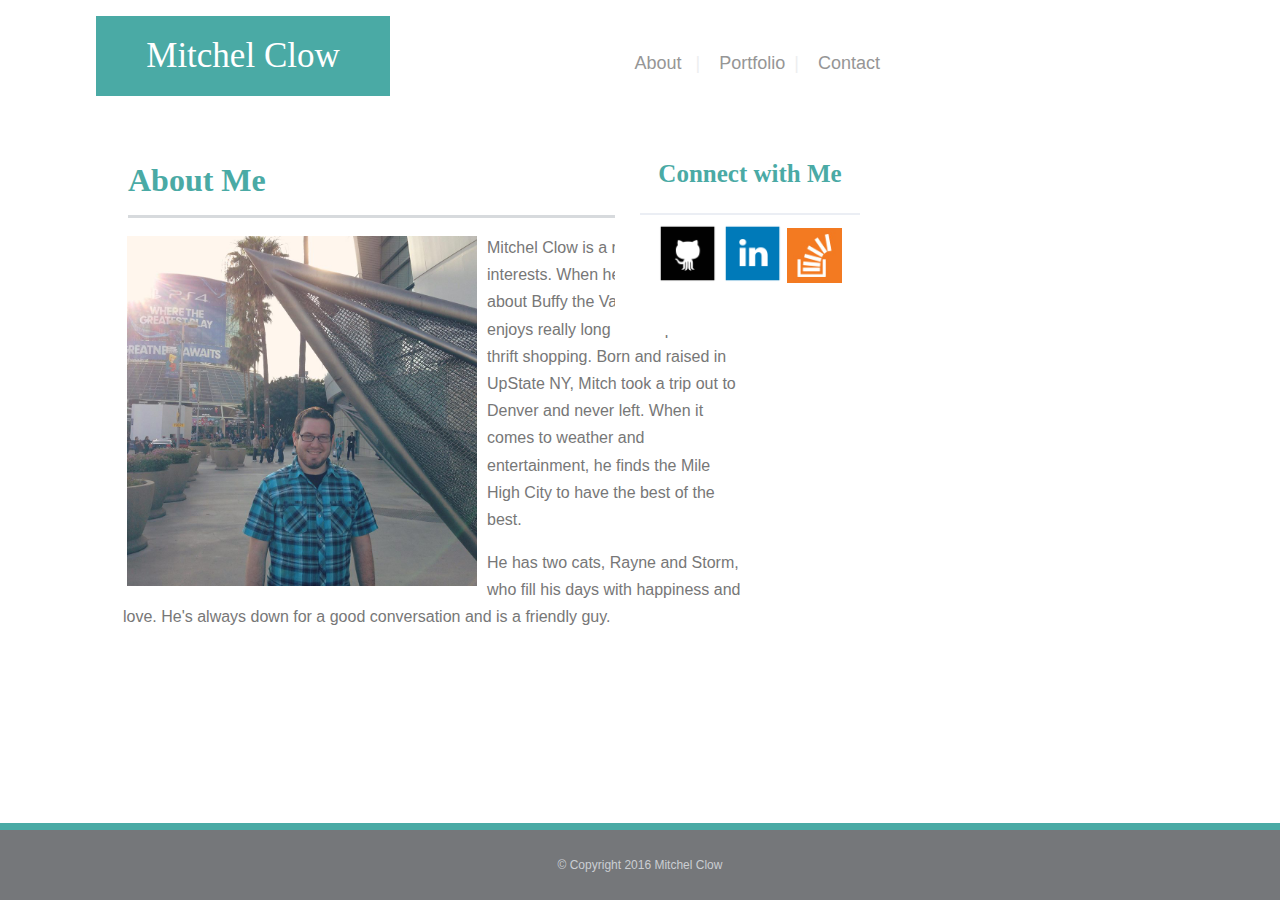
<file: index.html>
<!DOCTYPE html>
<html lang="en-us">

<head>
  <meta charset="UTF-8">
  <title>Mitchel Clow</title>

  <link rel="stylesheet" type="text/css" href="assets/css/style.css">
</head>

<body background="assets/background.png">

<container id="heading">

<header id="header">
  <section id="name">
    Mitchel Clow
  </section>

  <p id="tabs">
<a style="text-decoration:none;" href="index.html">About</a> &ensp;<container class="tube">|</container> &ensp;
<a style="text-decoration:none;" href="portfolio.html">Portfolio</a>&ensp;<container class="tube">|</container> &ensp;
<a style="text-decoration:none;" href="contact.html">Contact</a>
  </p>

</header>

</container>

<container class="roger">
<br>
  
  <h2 id="vick">About Me</h2>
<br>
<br>
<br>
 
<hr class="frank">


    <img id="sally" src="assets\images\profileimage.jpg" alt="water drop" style="width:350px;height:250;">
    
  <section id="jack">
    <p>
    Mitchel Clow is a man of many interests. When he's not podcasting about Buffy the Vampire Slayer, he enjoys really long road trips and thrift shopping. Born and raised in UpState NY, Mitch took a trip out to Denver and never left. When it comes to weather and entertainment, he finds the Mile High City to have the best of the best.
    </p>

    <p>He has two cats, Rayne and Storm, who fill his days with happiness and love. He's always down for a good conversation and is a friendly guy.
    </p>
  </section>

</container>

<container class="chloe">
  <div>
    <h3>Connect with Me</h3>
    
    <hr class="peter">

    <a href="https://github.com/mitchelclow"> <img src="assets/images/githubsecond.png" alt="github" style="width:60px; height:60px;"></a>

    <a href="https://www.linkedin.com/in/mitchelclow/"> <img src="assets/images/linkedinsecond.png" alt="linkedin" style="width:60px; height:60px;"></a>

    <a href="http://stackoverflow.com/users/7865750/mitchel-clow"> <img src="assets/images/stackoverflowsecond.jpg" alt="stackoverflow" style="width:55px; height:55px;"></a>

  </div>
</container>
  

 <container class="bluebar">
</container>

<container class="footer">
<br>
<br>
© Copyright 2016 Mitchel Clow
</container>

<!--   Background patterns from Subtle Patterns https://www.toptal.com/designers/subtlepatterns/ -->
 </body>

 </html>
</file>
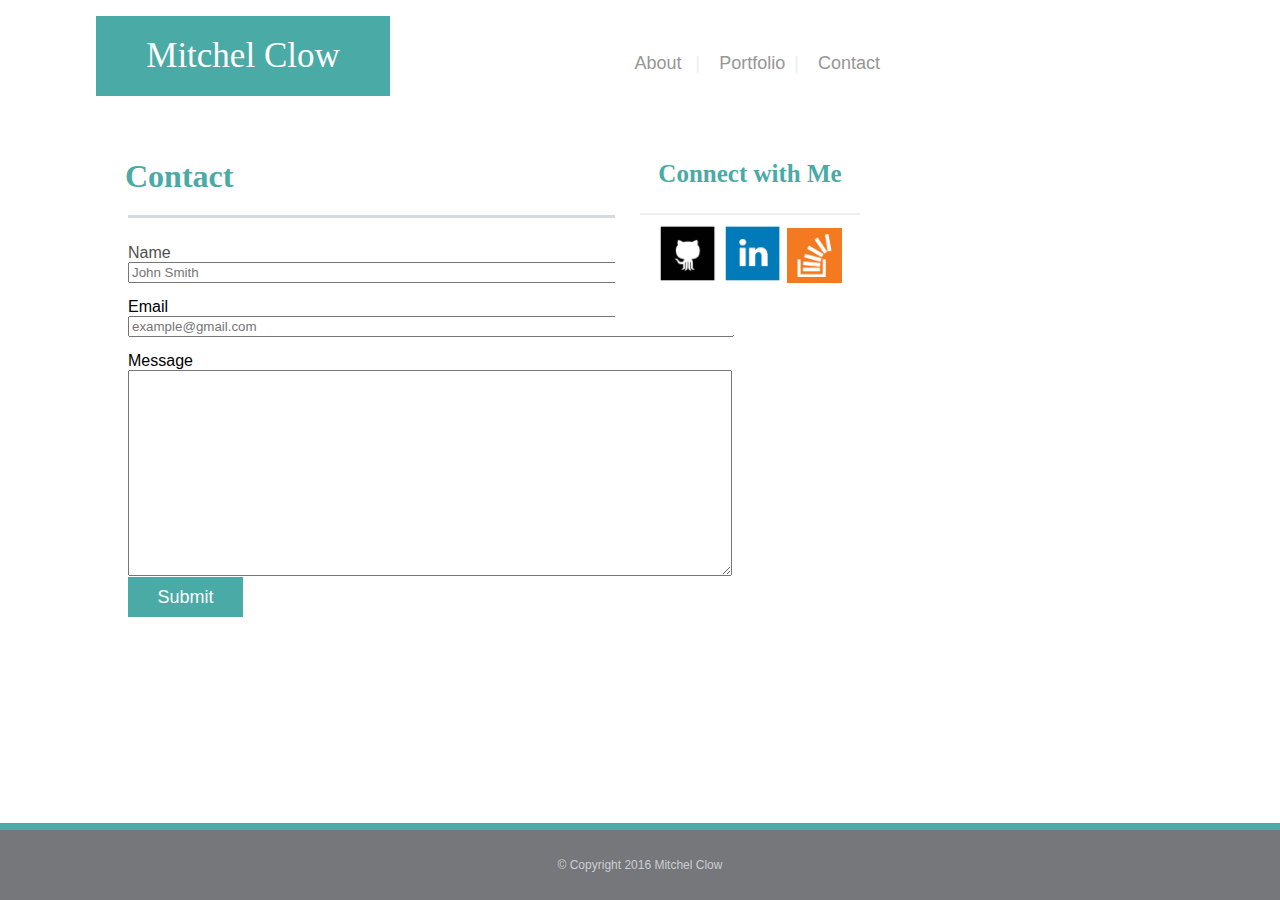
<file: contact.html>
<!DOCTYPE html>
<html lang="en-us">

<head>
  <meta charset="UTF-8">
  <title>Mitchel Clow</title>

<link rel="stylesheet" type="text/css" href="assets/css/style.css">

<style> 
input {
    width: 80%;
}
</style>

</head>

<container id="heading">

<header id="header">
  <section id="name">
    Mitchel Clow
  </section>

  <p id="tabs">
<a style="text-decoration:none;" href="index.html">About</a> &ensp;<container class="tube">|</container> &ensp;
<a style="text-decoration:none;" href="portfolio.html">Portfolio</a>&ensp;<container class="tube">|</container> &ensp;
<a style="text-decoration:none;" href="contact.html">Contact</a>
  </p>

</header>

</container>

<container class="roger">
<br>
  
  <container id="plus">
  <h2>Contact</h2>
  </container>

  <br>
  <br>
  <br>

<hr class="frank">

<br>

  	<div id="container">
  <form action="/action_page.php">

   <!--  <label for="fname">Name</label>
    <br>
    <input type="text" id="fname" name="firstname" placeholder="John Smith"> -->

<container id="dark">
<form>
  <container id="storm">
  <label for="fname">Name</label>
  </container>
  <br>
  <input type="text" id="fname" name="fname" placeholder="John Smith">
</form>
</container>

    <br>
    <br>
    <br>

  <!--   <label for="lname">Email</label>
    <br>
    <input type="text" id="lname" name="lastname" placeholder="example@gmail.com"> -->

    <container id="houses">
<form>
  <label for="fname">Email</label>
  <br>
  <input type="text" id="fname" name="fname" placeholder="example@gmail.com">
</form>
</container>

    <br>
    <br>
    <br>

<container id="waves">

    <label for="subject">Message</label>
    <br>
    <textarea id="subject" name="subject" placeholder=" " style="width:80%; height:200px"></textarea>

</container>

    <br>
    <br>
    <br>
    <br>
    <br>
    <br>
    <br>
    <br>
    <br>
    <br>
    <br>
    <br>
    <br>
    <br>
    <br>

    <container id="german">
    <input type="submit" value="Submit" style="background-color: #4aaaa5; cursor: pointer; border: none; width: 115px; height: 40px; color: white; font-family: 'Arial', 'Helvetica Neue', Helvetica, sans-serif; font-size: 18px">
    </container>

  </form>
</div>

</container>

<container class="chloe">
  <div>
  	<h3>Connect with Me</h3>
  	
    <hr class="peter">

  	<a href="https://github.com/mitchelclow"> <img src="assets/images/githubsecond.png" alt="github" style="width:60px; height:60px;"></a>

    <a href="https://www.linkedin.com/in/mitchelclow/"> <img src="assets/images/linkedinsecond.png" alt="linkedin" style="width:60px; height:60px;"></a>

    <a href="http://stackoverflow.com/users/7865750/mitchel-clow"> <img src="assets/images/stackoverflowsecond.jpg" alt="stackoverflow" style="width:55px; height:55px;"></a>
 	</div>
</container>
  <br>
  <br>
 	<br>


<container class="bluebar">
</container>

<container class="footer">
<br>
<br>
© Copyright 2016 Mitchel Clow
</container>

<!--   Background patterns from Subtle Patterns https://www.toptal.com/designers/subtlepatterns/ -->
 	</body>

 	</html>
</file>
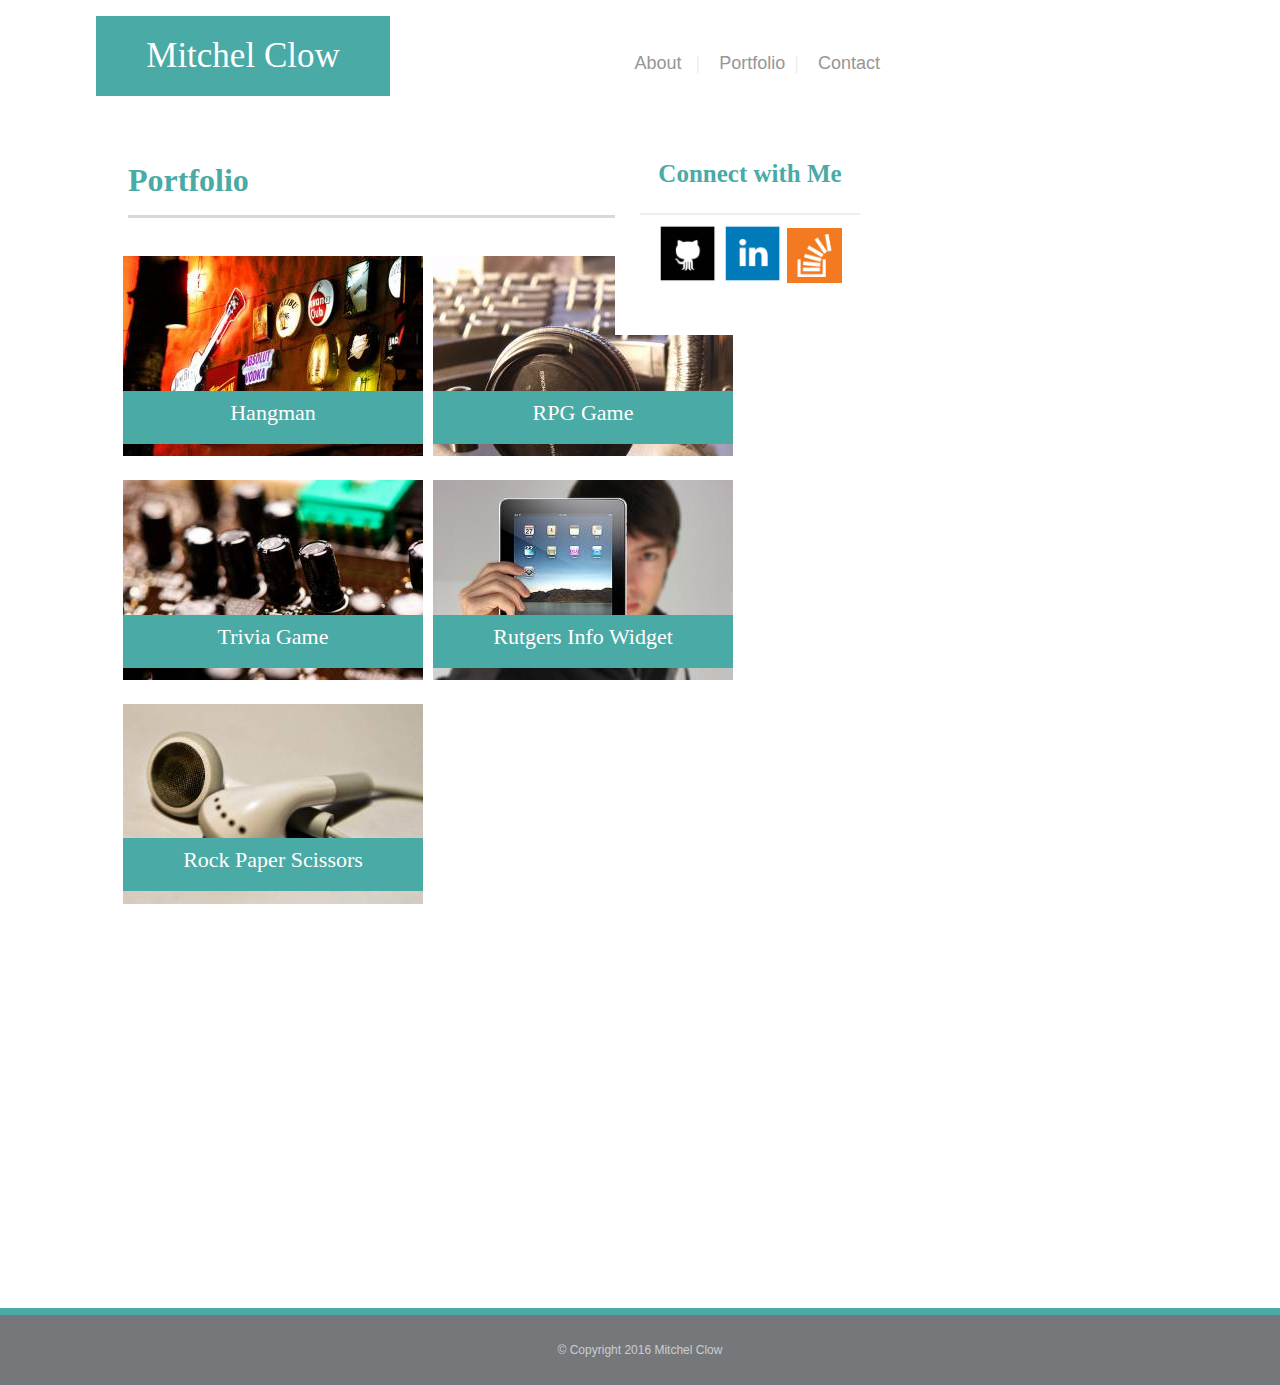
<file: portfolio.html>
<!DOCTYPE html>
<html lang="en-us">

<head>
  <meta charset="UTF-8">
  <title>Mitchel Clow</title>

<link rel="stylesheet" type="text/css" href="assets/css/style.css">

</head>

<body background="assets/background.png">
  
  <container id="heading">

<header id="header">
  <section id="name">
    Mitchel Clow
  </section>

  <p id="tabs">
<a style="text-decoration:none;" href="index.html">About</a> &ensp;<container class="tube">|</container> &ensp;
<a style="text-decoration:none;" href="portfolio.html">Portfolio</a>&ensp;<container class="tube">|</container> &ensp;
<a style="text-decoration:none;" href="contact.html">Contact</a>
  </p>

</header>

</container>

<container class="roger">
<br>
  
  <h2 id="vick">Portfolio</h2>
<br>
<br>
<br>
 
<hr class="frank">

<section id="neon">
  <a href="http://www.google.com"> <img src="assets\images\neon.jpg" alt="neon" style="width:300px; height:200px;"></a>
</section>

<div id="fletcher">
Hangman</div>

<section id="headphones">
  <a href="http://www.youtube.com"> <img src="assets\images\headphones.jpg" alt="headphones" style="width:300px; height:200px;"></a>
</section>

<div id="alone">
RPG Game</div>

<section id="nobs">
  <a href="http://www.aol.com"> <img src="assets\images\nobs.jpg" alt="nobs" style="width:300px; height:200px;"></a>
</section>

<div id="this">
Trivia Game</div>

<section id="ipad">
  <a href="http://www.yahoo.com"> <img src="assets\images\ipad.jpg" alt="ipad" style="width:300px; height:200px;"></a>
</section>

<div id="waiting">
Rutgers Info Widget
</div>

<section id="earbuds">
  <a href="https://www.bing.com/"> <img src="assets\images\earbuds.jpg" alt="earbuds" style="width:300px; height:200px;"></a>
</section>

<div id="flash">
Rock Paper Scissors</div>

<section id="earbuds">
  <img src="assets\images\transparent.png" alt="earbuds" style="width:300px; height:200px;">
</section>

<div id="flash">
Rock Paper Scissors</div>

<section id="earbuds">
  <img src="assets\images\transparent.png" alt="earbuds" style="width:300px; height:100px;">
</section>

<div id="flash">
Rock Paper Scissors</div>

</container>

<container class="chloe">
  <div>
    <h3>Connect with Me</h3>
    
    <hr class="peter">

    <a href="https://github.com/mitchelclow"> <img src="assets/images/githubsecond.png" alt="github" style="width:60px; height:60px;"></a>

    <a href="https://www.linkedin.com/in/mitchelclow/"> <img src="assets/images/linkedinsecond.png" alt="linkedin" style="width:60px; height:60px;"></a>

    <a href="http://stackoverflow.com/users/7865750/mitchel-clow"> <img src="assets/images/stackoverflowsecond.jpg" alt="stackoverflow" style="width:55px; height:55px;"></a>

  </div>
</container>

  
  <container class="ben">
  </container>

  <container class="subscribe">
    <br>
    <br>
  © Copyright 2016 Mitchel Clow
  </container>

</body>
 	</html>
</file>
<file: assets/css/style.css>
.frank {
    border: none;
    height: 3px;
    width: 600px;
    color: #d7dadd;
    background-color: #d7dadd;

}


#name {
	padding: 20px;
	margin-bottom: 20px;
	background: #4aaaa5;
	font-family:'Georgia', 'Times', 'Times New Roman', 'serif';
	color: white;
	font-size: 35px;
	width: 20%;
	text-align: center;
}


#tabs {
position: absolute;
top: 35px;
right: 400px;
font-size: 18px;
}


#heading {
display: inline-block;
  width: 1500px;
  height: 75px;
  margin: 1em;
}

header
{
    padding: 50px
    color: white;
    background-color: #ffffff;
 	margin-top: 0px;
    margin-bottom: 100px;
    margin-right: 150px;
    margin-left: 80px;
}

body {
	background-image: url('http://i.imgur.com/3k8zPNL.png');
	font-style: #777777;
	font-family: 'Arial', 'Helvetica Neue', 'Helvetica', 'sans-serif';
}

#neon {
	float: left;
	margin-top: 30px;
	margin-left: 20px;
	margin-right: 10px;
	margin-bottom: 20px;
}

#headphones {
	float: left;
	margin-top: 30px;
	margin-bottom: 20px;
}

#nobs {
	float: left;
	margin-left: 20px;
	margin-right: 10px;
	margin-bottom: 20px;
}

#ipad {
	float: left;
	margin-bottom: 20px;
}

#earbuds {
	float: left;
	margin-left: 20px;
	z-index: 1;
}



#tabs {
	float: left;
}

.roger {
	display: inline-block;
	width: 650px;
	background-color: white;
	position: absolute;
	top: 135px;
	left: 103px;
	}

.chloe {
	display: inline-block;
	width: 270px;
	height: 200px;
	background-color: white;
	text-align:center;
	position: absolute;
	right: 395px;
	top: 135px;
}

.peter
{
	border: none;
    height: 2px;
    width: 220px;
    color: #ebeef4;
    background-color: #ebeef4;
}

.charlie
{
	font-family:'Georgia', Times, Times New Roman, serif;
	color:#777777;
}

h2
{
	color: #4aaaa5;
	font-family: 'Georgia', Times, Times New Roman, serif;
	font-size: 32px;
}

h3
{
	color: #4aaaa5;
	font-family: 'Georgia', Times, Times New Roman, serif;
	font-size: 25px;
}

.footer
{
	display: inline-block;
	width: 100%;
	height: 70px;
	background-color: #75777a;
	text-align: center;
	font-family: font-family: 'Georgia', Times, Times New Roman, serif;
	color: #cbced3;
	font-size: 12px;
	position:absolute;
	bottom:0;
	clear: both;
}

.bluebar

{
	display: inline-block;
	width: 100%;
	height: 7px;
	background-color: #4aaaa5;
	position: absolute;
	bottom: 70px;
}

#sally

{
	float: left;
	margin: 10px;
	padding-left: 14px;
}

#jack

{
	font-family: 'Arial', 'Helvetica Neue', Helvetica, sans-serif;
	line-height: 1.7;
	color: #777777;
	padding-left: 20px;
	padding-right: 7px;
}

#vick

{
	position: absolute;
	top: 0px;
	left: 25px;
}

#fletcher

{
	display: inline-block;
	width: 300px;
	height: 53px;
	background-color: #4aaaa5;
	position: absolute;
	bottom: 568px;
	left: 20px;
	color: white;
	text-align: center;
	font-size: 22px;
	font-family: 'Georgia', Times, Times New Roman, serif;
	line-height: 2;
}

#alone

{
	display: inline-block;
	width: 300px;
	height: 53px;
	background-color: #4aaaa5;
	position: absolute;
	bottom: 568px;
	left: 330px;
	color: white;
	text-align: center;
	font-size: 22px;
	font-family: 'Georgia', Times, Times New Roman, serif;
	line-height: 2;
}

#this

{
	display: inline-block;
	width: 300px;
	height: 53px;
	background-color: #4aaaa5;
	position: absolute;
	bottom: 344px;
	left: 20px;
	color: white;
	text-align: center;
	font-size: 22px;
	font-family: 'Georgia', Times, Times New Roman, serif;
	line-height: 2;
}


#waiting
{
	display: inline-block;
	width: 300px;
	height: 53px;
	background-color: #4aaaa5;
	position: absolute;
	bottom: 344px;
	left: 330px;
	color: white;
	text-align: center;
	font-size: 22px;
	font-family: 'Georgia', Times, Times New Roman, serif;
	line-height: 2;
}


#flash
{
	display: inline-block;
	width: 300px;
	height: 53px;
	background-color: #4aaaa5;
	position: absolute;
	bottom: 121px;
	left: 20px;
	color: white;
	text-align: center;
	font-size: 22px;
	font-family: 'Georgia', Times, Times New Roman, serif;
	line-height: 2;
}

html {
    position: relative;
    min-height: 100%;
}
body {
    margin: 0 0 100px;
}


.subscribe
{
	display: inline-block;
	width: 100%;
	height: 70px;
	background-color: #75777a;
	text-align: center;
	font-family: font-family: 'Georgia', Times, Times New Roman, serif;
	color: #cbced3;
	font-size: 12px;
	position: absolute;
	bottom: -485px;
}

.ben

{
	display: inline-block;
	width: 100%;
	height: 7px;
	background-color: #4aaaa5;
	position: absolute;
	bottom: -415px;
}

#dark

{
	position: absolute;
	left: 25px;
	width: 115%;
}

#houses

{
	position: absolute;
	left: 25px;
	width: 115%;
}

#waves

{
	position: absolute;
	left: 25px;
	width: 115%;
}

#german

{
	position: absolute;
	left: 25px;
	bottom: 5px;
}

#plus

{
	position: absolute;
	left: 22px;
	top: -4px;
}

#storm

{
	font-family: 'Arial', 'Helvetica Neue', Helvetica, sans-serif;
	color: #4f4f4f;
}

a

{

	color: #969696;
	font-family: 'Arial', 'Helvetica Neue', Helvetica, sans-serif;
}


.tube

{
	color: #edeeef;
}
</file>
